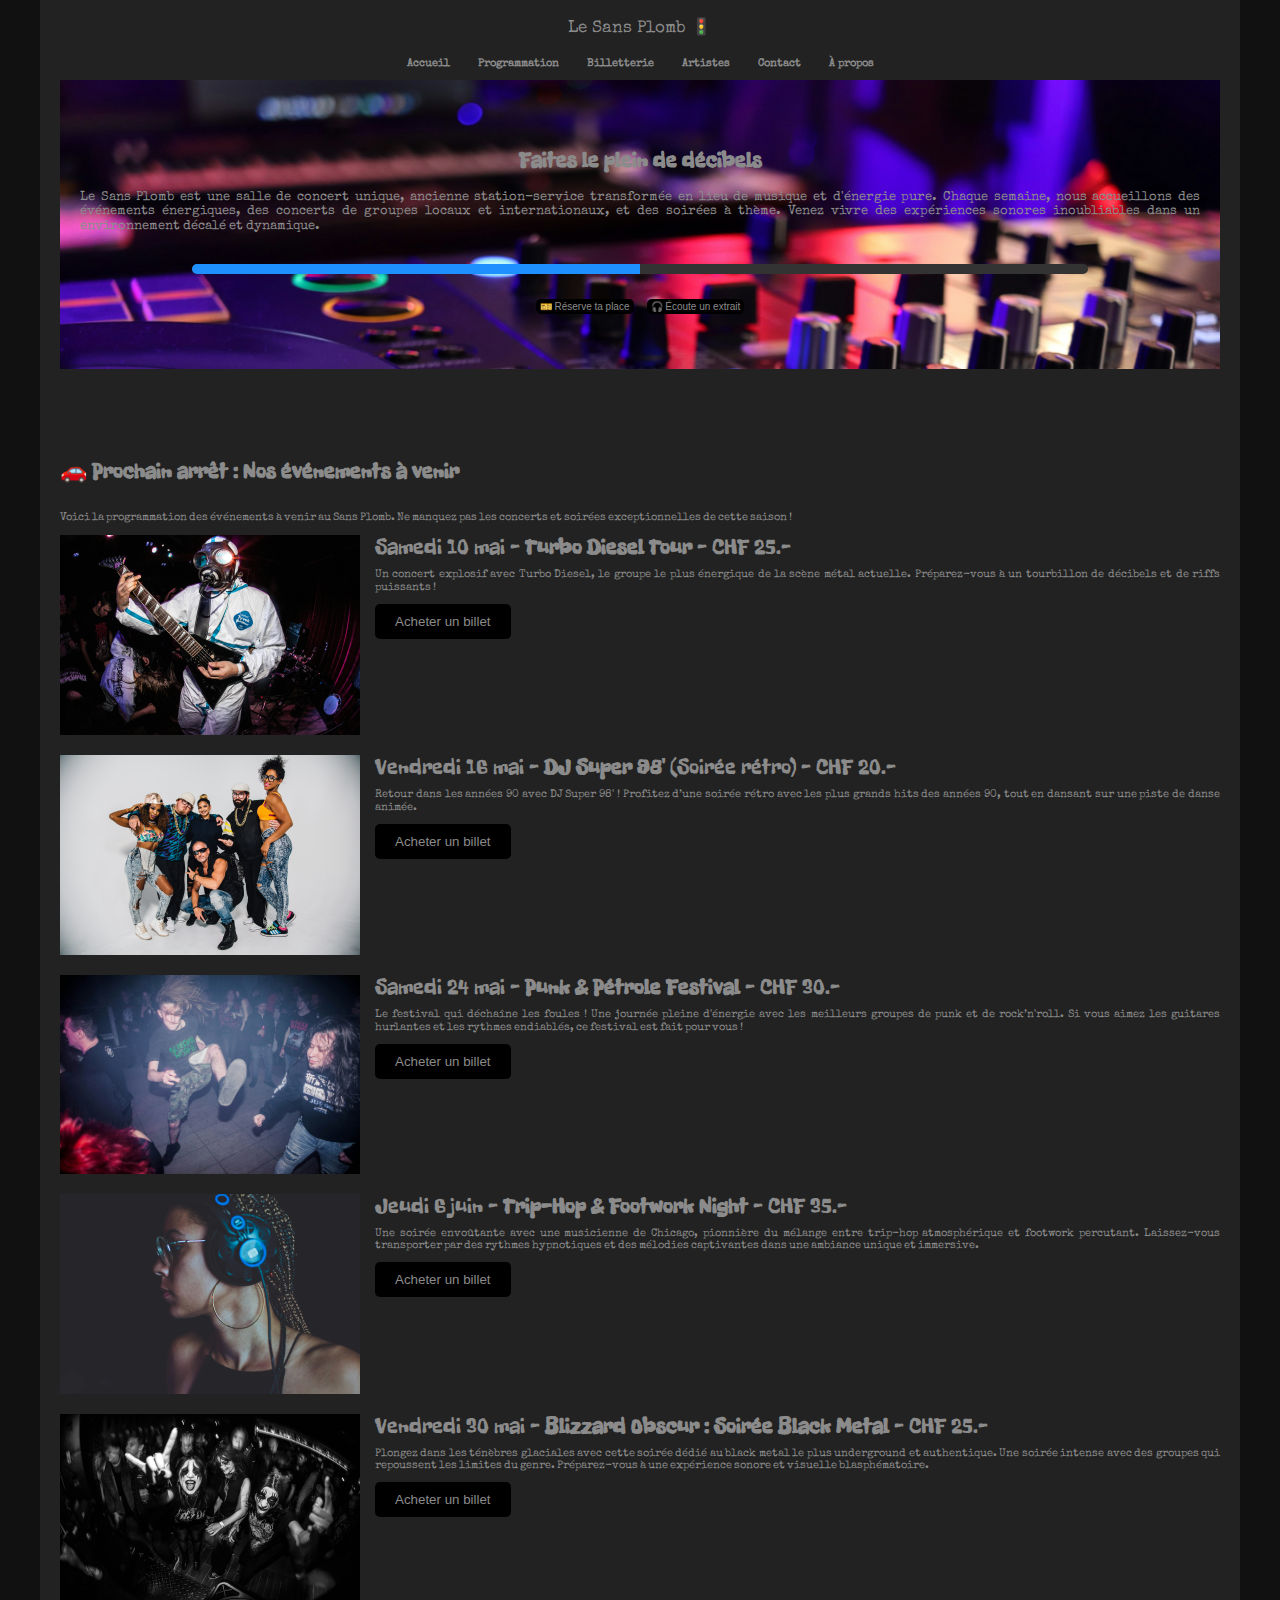
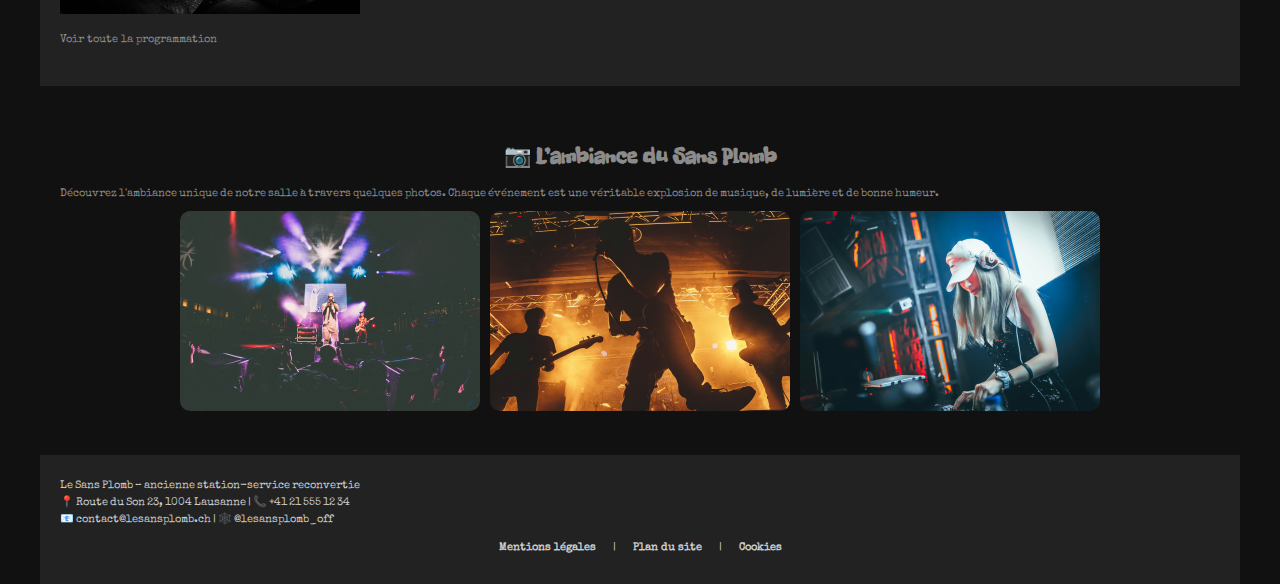
<file: index.min.html>
<!DOCTYPE html><html lang="en"><head><meta charset="UTF-8"><meta name="viewport" content="width=device-width,initial-scale=1"><title>Document</title><meta name="robots" content="noindex, follow"><meta name="keywords" content="salle de concert, concerts, salle concert, salle de concert Lausanne, concerts Lausanne, concert salle Lausanne, musique, musique live, événements musicaux, salle de concert Suisse, concert Suisse, Sans Plomb, Le Sans Plomb, Sans Plomb concert, Sans Plomb salle concert, Lausanne concerts, Lausanne salle, concert, Lausanne musique, metal, rock, dj, punk, festival, festival Lausanne"><link rel="stylesheet" href="style.css"><link href="https://fonts.googleapis.com/css2?family=Freckle+Face&family=Special+Elite&display=swap" rel="stylesheet"><link rel="canonical" href="https://autresite.com/page-similaire"></head><body><div class="container"><div class="header"><div class="logo">Le Sans Plomb 🚦</div><div class="nav"><ul><li><a href="#">Accueil</a></li><li><a href="#">Programmation</a><ul class="submenu"><li><a href="#">Concerts</a></li><li><a href="#">Soirées à thème</a></li><li><a href="#">Festivals</a></li><li><a href="#">Soirées privées</a></li></ul></li><li><a href="#">Billetterie</a><ul class="submenu"><li><a href="#">Acheter un billet</a></li><li><a href="#">Nos partenaires</a></li><li><a href="#">Offres spéciales</a></li><li><a href="#">Conditions générales</a></li></ul></li><li><a href="#">Artistes</a><ul class="submenu"><li><a href="#">Groupes à la une</a></li><li><a href="#">Dossiers presse</a></li><li><a href="#">Booking</a></li></ul></li><li><a href="#">Contact</a><ul class="submenu"><li><a href="#">Nous contacter</a></li><li><a href="#">Plan d’accès</a></li><li><a href="#">Collaborations</a></li></ul></li><li><a href="#">À propos</a><ul class="submenu"><li><a href="#">Notre histoire</a></li><li><a href="#">Équipe</a></li><li><a href="#">Nos valeurs</a></li></ul></li></ul></div><div class="hero"><h2>Faites le plein de décibels</h2><p>Le Sans Plomb est une salle de concert unique, ancienne station-service transformée en lieu de musique et d'énergie pure. Chaque semaine, nous accueillons des événements énergiques, des concerts de groupes locaux et internationaux, et des soirées à thème. Venez vivre des expériences sonores inoubliables dans un environnement décalé et dynamique.</p><div class="level-bar"><div class="level"></div></div><div class="hero-buttons"><button style="font-size:10px;padding:2px 4px">🎫 Réserve ta place</button> <button style="font-size:10px;padding:2px 4px">🎧 Écoute un extrait</button></div></div></div><div class="program"><h4 class="title">🚗 Prochain arrêt : Nos événements à venir</h4><p>Voici la programmation des événements à venir au Sans Plomb. Ne manquez pas les concerts et soirées exceptionnelles de cette saison !</p><ul><li><img src="images/evgeniy-smersh-nI0bCs5ExGg-unsplash.jpg" loading="lazy"><div><span class="title">Samedi 10 mai – <strong>Turbo Diesel Tour</strong> – CHF 25.–</span><p>Un concert explosif avec Turbo Diesel, le groupe le plus énergique de la scène métal actuelle. Préparez-vous à un tourbillon de décibels et de riffs puissants !</p><button>Acheter un billet</button></div></li><li><img src="images/joel-muniz-CDXlUyfpNY4-unsplash.jpg" loading="lazy"><div><span class="title">Vendredi 16 mai – <strong>DJ Super 98'</strong> (Soirée rétro) – CHF 20.–</span><p>Retour dans les années 90 avec DJ Super 98' ! Profitez d’une soirée rétro avec les plus grands hits des années 90, tout en dansant sur une piste de danse animée.</p><button>Acheter un billet</button></div></li><li><img src="images/evgeniy-smersh-jVtSmbDZYk4-unsplash.jpg"><div><span class="title">Samedi 24 mai – <strong>Punk & Pétrole Festival</strong> – CHF 30.–</span><p>Le festival qui déchaîne les foules ! Une journée pleine d'énergie avec les meilleurs groupes de punk et de rock’n'roll. Si vous aimez les guitares hurlantes et les rythmes endiablés, ce festival est fait pour vous !</p><button>Acheter un billet</button></div></li><li><img src="images/fernando-batista-6r-O7BZjsOY-unsplash.jpg"><div><span class="title">Jeudi 6 juin – <strong>Trip-Hop & Footwork Night</strong> – CHF 35.–</span><p>Une soirée envoûtante avec une musicienne de Chicago, pionnière du mélange entre trip-hop atmosphérique et footwork percutant. Laissez-vous transporter par des rythmes hypnotiques et des mélodies captivantes dans une ambiance unique et immersive.</p><button>Acheter un billet</button></div></li><li><img src="images/evgeniy-smersh-dkJf3O_RzNM-unsplash.jpg"><div><span class="title">Vendredi 30 mai – <strong>Blizzard Obscur : Soirée Black Metal</strong> – CHF 25.–</span><p>Plongez dans les ténèbres glaciales avec cette soirée dédié au black metal le plus underground et authentique. Une soirée intense avec des groupes qui repoussent les limites du genre. Préparez-vous à une expérience sonore et visuelle blasphématoire.</p><button>Acheter un billet</button></div></li></ul><a href="#">Voir toute la programmation</a></div><div class="gallery"><h2>📷 L’ambiance du Sans Plomb</h2><p>Découvrez l'ambiance unique de notre salle à travers quelques photos. Chaque événement est une véritable explosion de musique, de lumière et de bonne humeur.</p><div class="photos"><div class="photo"><img src="images/alex-wong-RIo45CycGCs-unsplash.jpg"></div><div class="photo"><img src="images/evgeniy-smersh-uW8dnSPxYbA-unsplash.jpg"></div><div class="photo"><img src="images/hanny-naibaho-D_LYjtHnDXE-unsplash.jpg"></div></div></div><div style="font-size:0;color:transparent">salle de concert lausanne meilleure musique rock metal dj soirée événements</div><div class="footer"><p>Le Sans Plomb – ancienne station-service reconvertie</p><p>📍 Route du Son 23, 1004 Lausanne | 📞 +41 21 555 12 34</p><p>📧 contact@lesansplomb.ch | 🕸️ @lesansplomb_off</p><div class="nav"><a href="#">Mentions légales</a> | <a href="#">Plan du site</a> | <a href="#">Cookies</a></div></div></div></body></html>
</file>
<file: style.css>
body {
    font-family: 'Special Elite', cursive;
    background-color: #111;
    color: #8b8b8b; 
    margin: 0;
    padding: 0;
    line-height: 1.1;
    font-size: 11px;
    text-size-adjust: none; 
    -webkit-text-size-adjust: none;
}

a {
    text-decoration: none;
    color: #8b8b8b; 
}

a:hover {
    color: #4682b4;
}

a:focus, button:focus {
    outline: none;
}

h1, h2, .title {
    font-family: 'Freckle Face', monospace; 
    font-size: 2em;
}

p {
    text-align: justify; 
    word-spacing: -1px; 
}

/* Limitation de la largeur maximale */
.container {
  max-width: 1200px; /* Largeur maximale de la page */
  margin: 0 auto; /* Centre le contenu horizontalement */
  padding: 0 20px; /* Ajoute un peu d'espace sur les côtés */
}

/* Header */
.header {
    background-color: #222;
    padding: 20px;
    text-align: center;
}

.logo {
    font-size: 1.5em;
    margin-bottom: 10px;
}

.nav {
    text-align: center;
    padding: 10px;
    background-color: #222;
}

.nav ul {
    list-style: none;
    padding: 0;
    margin: 0;
    display: flex;
    justify-content: center;
    gap: 20px;
}

.nav li {
    position: relative;
}

.nav a {
    font-weight: bold;
    padding: 2px 4px; /* Cible de clic trop petite */
}

.nav a:hover {
    color: #fff;
}

.nav .submenu {
    display: none;
    position: absolute;
    top: 100%;
    left: 0;
    background-color: #333;
    padding: 10px;
    list-style: none;
    border-radius: 5px;
}

.nav li:hover .submenu {
    display: block;
}

.submenu li {
    margin: 0px 0;
    padding: 5px 0;
    text-align: left;
    line-height: 1.2;
}

.submenu a {
    color: #ccc;
    font-size: 0.9em;
    padding: 10px 0;
}

/* Hero Section */
.hero {
    text-align: center;
    padding: 50px 20px;
    background-image: url(images/panagiotis-falcos-akguWjJ1oR8-unsplash.png);
    background-size: cover;
}

.hero h1 {
    font-size: 2.5em;
    margin-bottom: 20px;
}

.hero p {
    font-size: 1.2em;
    margin-bottom: 30px;
}

.hero-buttons button {
    background-color: #000;
    color: #8b8b8b;
    border: none;
    padding: 2px 4px;
    margin: 5px;
    border-radius: 5px;
    cursor: pointer;
    font-size: 10px;
}

.hero-buttons button:hover {
    background-color: #4682b4;
}

/* Level Bar */
.level-bar {
    width: 80%;
    height: 10px;
    background-color: #333;
    margin: 20px auto;
    border-radius: 5px;
    overflow: hidden;
}

.level {
    width: 50%;
    height: 100%;
    background-color: #1e90ff;
}

/* Program Section */
.program {
    padding: 40px 20px;
    background-color: #222;
}

.program h2 {
    text-align: center;
    margin-bottom: 20px;
}

.program ul {
    list-style: none;
    padding: 0;
    margin: 0;
}

.program li {
    display: flex; /* Utilise Flexbox pour aligner les éléments */
    align-items: flex-start; /* Aligne les éléments en haut */
    gap: 15px; /* Ajoute un espacement entre l'image et le texte */
    margin-bottom: 20px; /* Espacement entre les items */
}

.program li img {
    width: 300px; /* Taille fixe pour les images */
    height: auto; /* Conserve les proportions */
    flex-shrink: 0; /* Empêche l'image de se redimensionner */
}

.program li div {
    flex: 1; /* Permet au texte de prendre tout l'espace restant */
}

.program li p {
    margin: 10px 0;
}

.program button {
    background-color: #000;
    color: #8b8b8b;
    border: none;
    padding: 10px 20px;
    border-radius: 5px;
    cursor: pointer;
}

.program button:hover {
    background-color: #4682b4;
}

/* Gallery Section */
.gallery {
    padding: 40px 20px;
    background-color: #111;
    text-align: center;
}

.gallery h2 {
    margin-bottom: 20px;
}

.photos {
    display: flex;
    justify-content: center;
    gap: 10px;
    flex-wrap: wrap;
}

.photos .photo img {
    width: 100%;
    max-width: 300px;
    border-radius: 10px;
    transition: transform 0.3s ease;
}

.photos .photo img:hover {
    transform: scale(1.05);
}

/* Footer */
.footer {
    background-color: #222;
    color: #ccc;
    text-align: center;
    padding: 20px;
}

.footer p {
    margin: 5px 0;
}

.footer .nav a {
    color: #ccc;
    margin: 0 10px;
}

.footer .nav a:hover {
    color: #fff;
}

p {
    line-height: 1.1; /* Interlignage trop serré */
}
</file>
